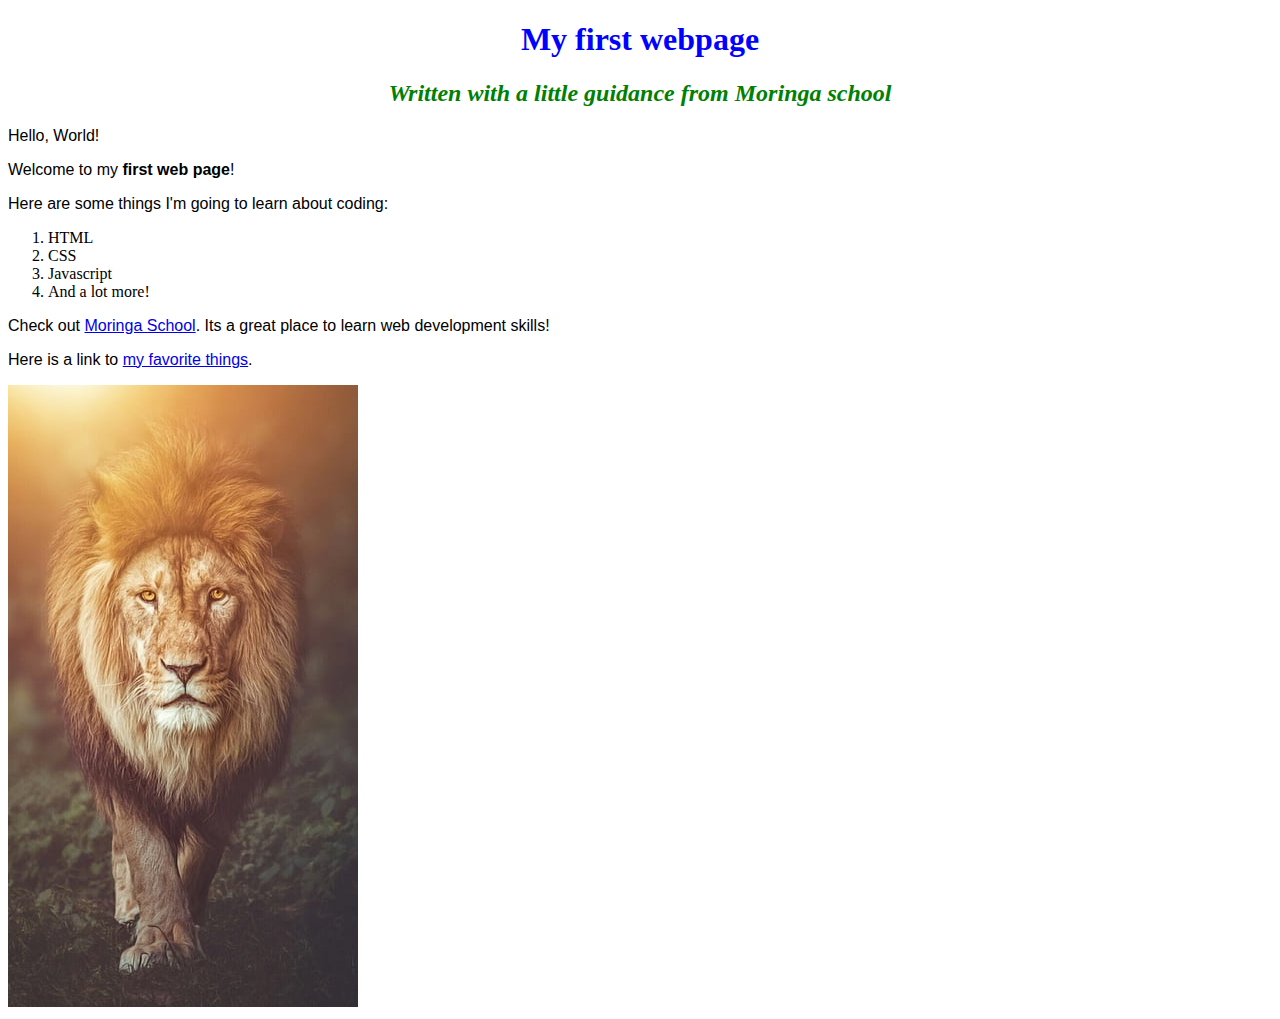
<file: index.html>
<!DOCTYPE html>
<html lang="en">
<head>
    <meta charset="UTF-8">
    <meta name="viewport" content="width=device-width, initial-scale=1.0">
    <title>My first website</title>
    <link href="css/styles.css" rel="stylesheet" type="text/css">
</head>
<body>
    <h1>My first webpage</h1>
    <h2>Written with a little guidance from <em>Moringa school</em></h2>
    
    <p>Hello, World!</p>
    <p>Welcome to my <strong>first web page</strong>!</p>

    <p>Here are some things I'm going to learn about coding:</p>
    <ol>
        <li>HTML</li>
        <li>CSS</li>
        <li>Javascript</li>
        <li>And a lot more!</li>
    </ol>
    
    <p>Check out <a href="http://moringaschool.com/">Moringa School</a>. Its a great place to learn web development skills!</p>

    <p>Here is a link to <a href="my-favourite-things.html">my favorite things</a>.</p>

    <img src="images/lion.jpg" alt="A photo of a lion">

</body>
</html>
</file>
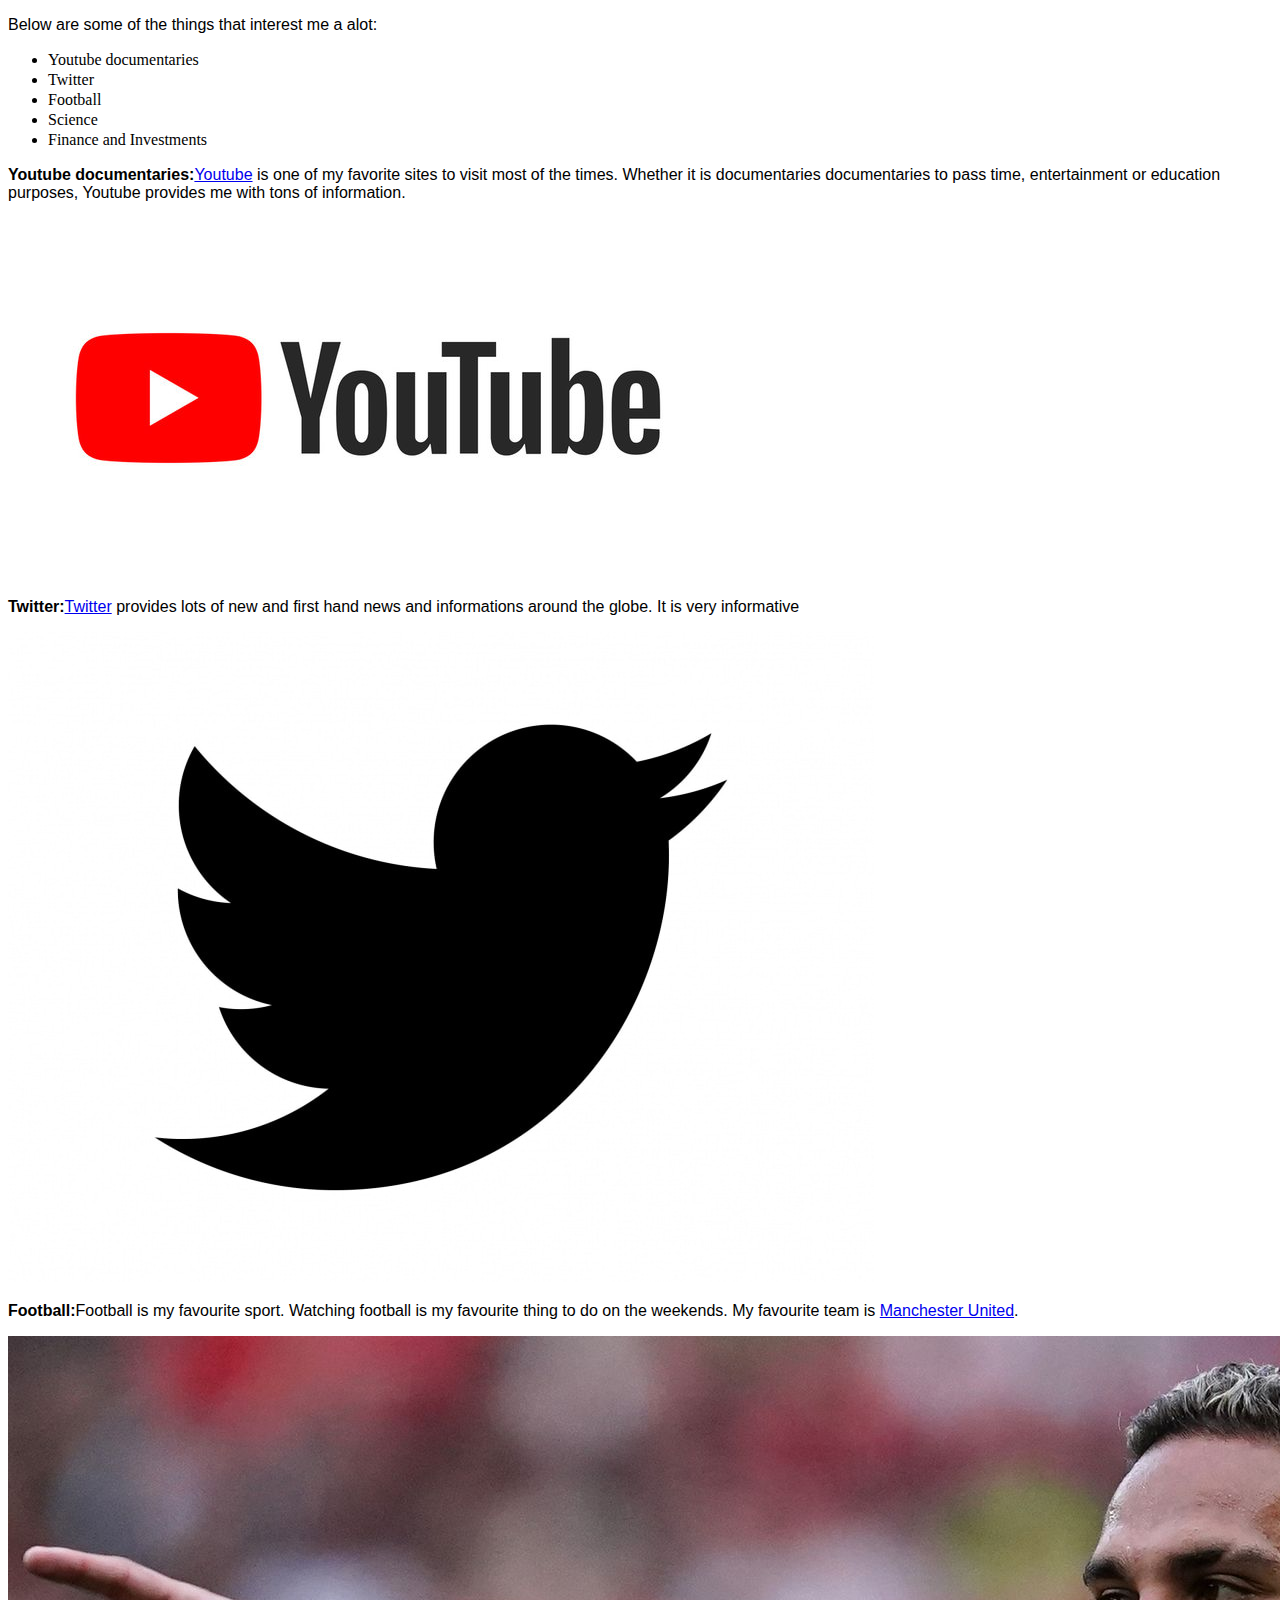
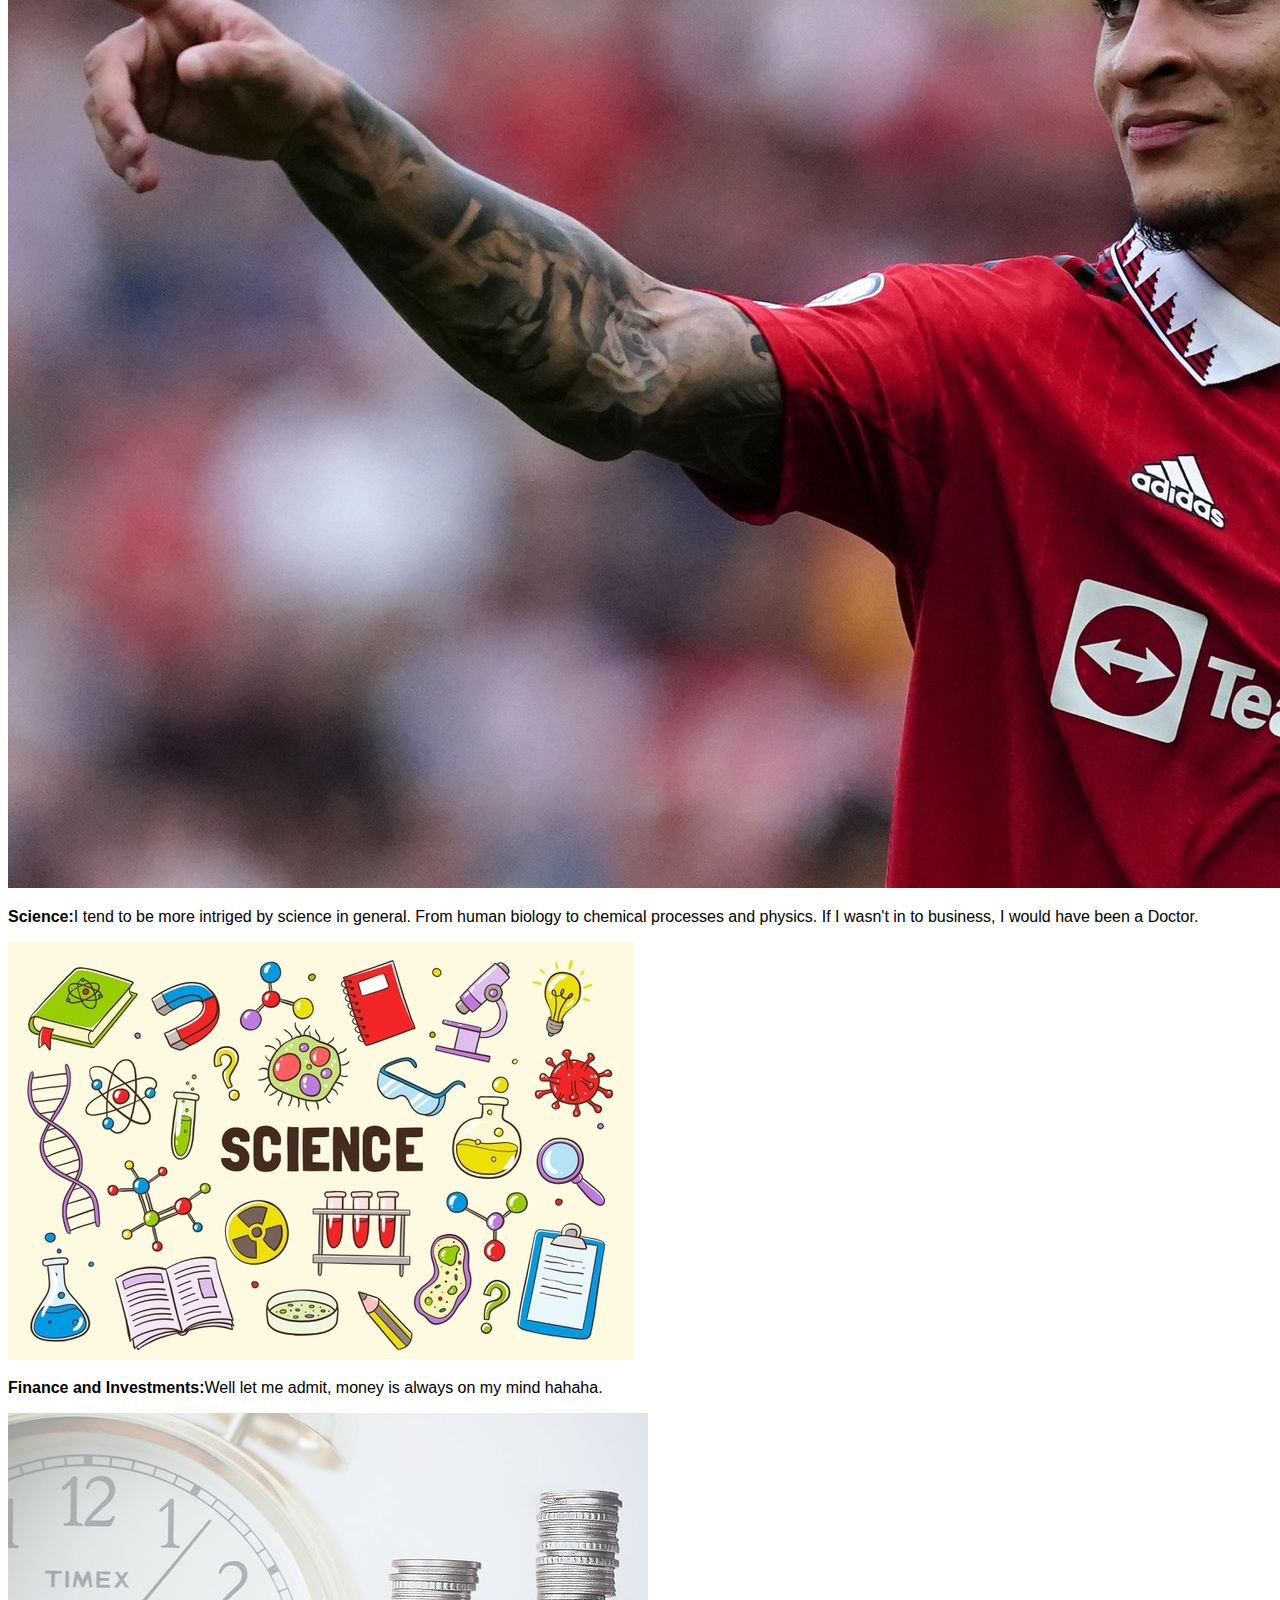
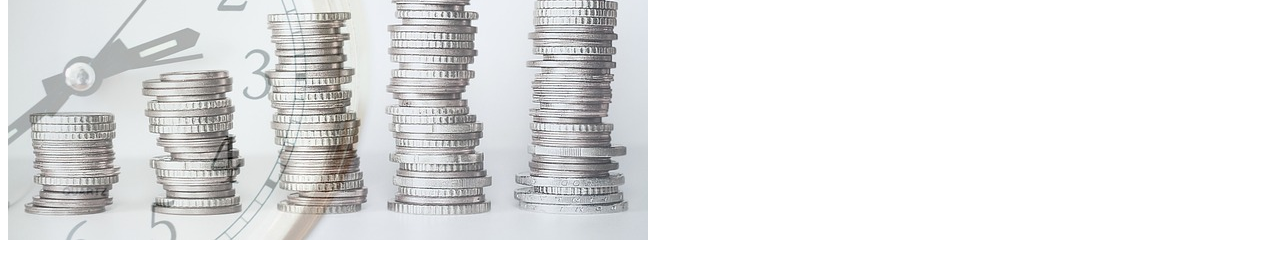
<file: my-favourite-things.html>
<!DOCTYPE html>
<html lang="en">
<head>
    <meta charset="UTF-8">
    <meta name="viewport" content="width=device-width, initial-scale=1.0">
    <title>My favourite things</title>
    <link href="css/styles.css" rel="stylesheet" type="text/css">
</head>
<body>
    
    <p>Below are some of the things that interest me a alot:</p>
    <ul>
        <li>Youtube documentaries</li>
        <li>Twitter</li>
        <LI>Football</LI>
        <li>Science</li>
        <li>Finance and Investments</li>
    </ul>

    <p><strong>Youtube documentaries:</strong><a href="http://youtube.com">Youtube</a> is one of my favorite sites to visit most of the times. Whether it is documentaries documentaries to pass time, entertainment or education purposes, Youtube provides me with tons of information.</p>
    <img src="images/youtube.jpg" alt="youtube"

    <p></p>
    <p><strong>Twitter:</strong><a href="http://twitter.com">Twitter</a> provides lots of new and first hand news and informations around the globe. It is very informative</p>
    <img src="images/twitter.jpg" alt="twitter"

    <p></p>
    <p><strong>Football:</strong>Football is my favourite sport. Watching football is my favourite thing to do on the weekends. My favourite team is <a href="http://manutd.com">Manchester United</a>.</p>
    <img src="images/manchester united.jpg" alt="man united player Antony"

    <p></p>
    <p><strong>Science:</strong>I tend to be more intriged by science in general. From human biology to chemical processes and physics. If I wasn't in to business, I would have been a Doctor.</p>
    <img src="images/science.jpg" alt="science"

    <p></p>
    <p><strong>Finance and Investments:</strong>Well let me admit, money is always on my mind hahaha.</p>
    <img src="images/investment.jpg" alt="investment"
    <p></p>

</body>
</html>
</file>
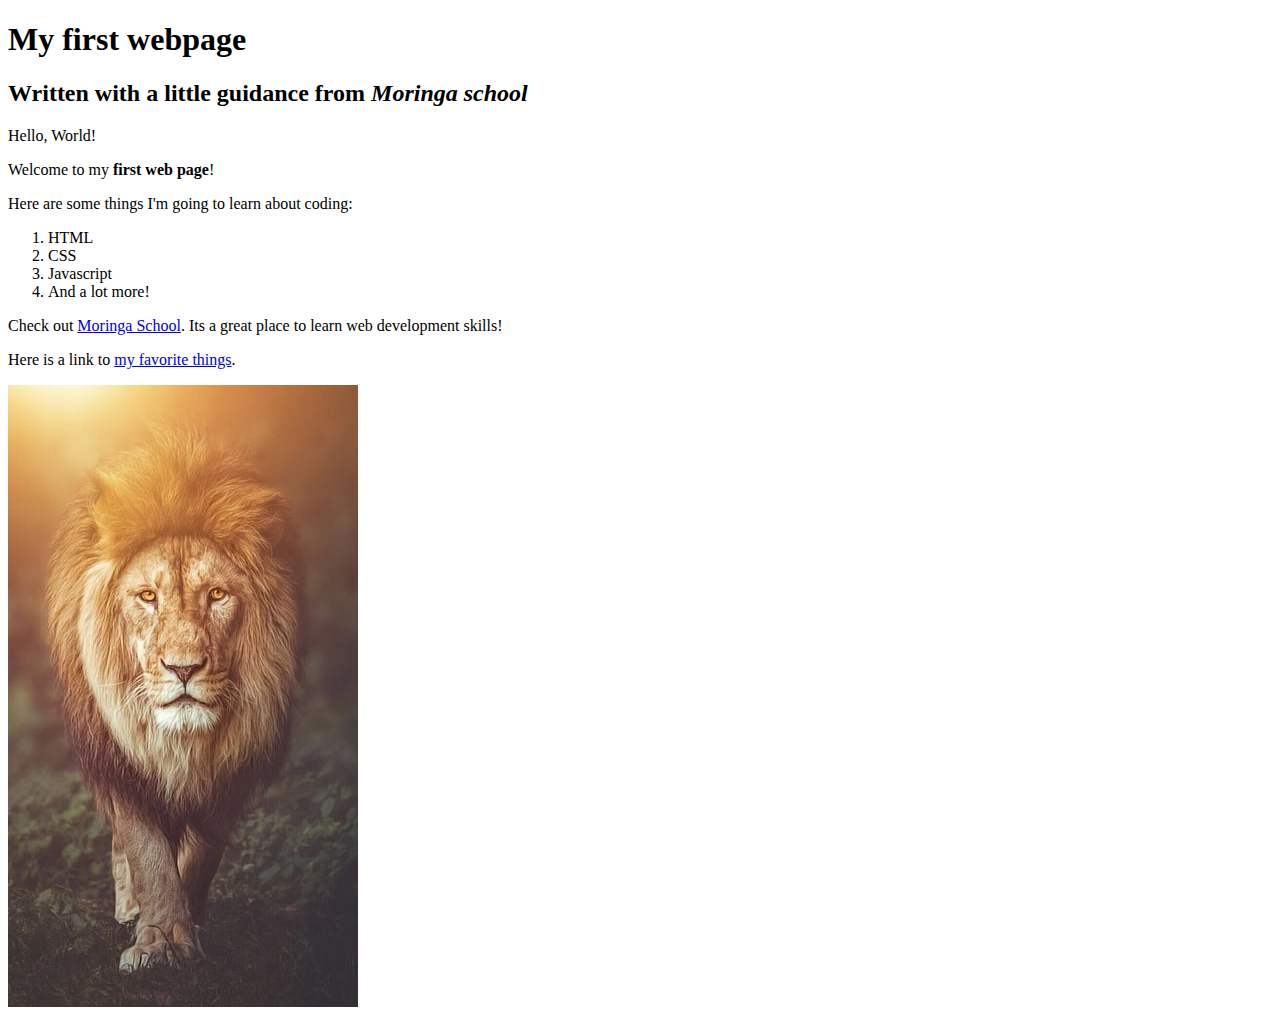
<file: my-first-website.html>
<!DOCTYPE html>
<html lang="en">
<head>
    <meta charset="UTF-8">
    <meta name="viewport" content="width=device-width, initial-scale=1.0">
    <title>My first website</title>
</head>
<body>
    <h1>My first webpage</h1>
    <h2>Written with a little guidance from <em>Moringa school</em></h2>
    
    <p>Hello, World!</p>
    <p>Welcome to my <strong>first web page</strong>!</p>

    <p>Here are some things I'm going to learn about coding:</p>
    <ol>
        <li>HTML</li>
        <li>CSS</li>
        <li>Javascript</li>
        <li>And a lot more!</li>
    </ol>
    
    <p>Check out <a href="http://moringaschool.com/">Moringa School</a>. Its a great place to learn web development skills!</p>

    <p>Here is a link to <a href="my-favourite-things.html">my favorite things</a>.</p>

    <img src="images/lion.jpg" alt="A photo of a lion">

</body>
</html>
</file>
<file: css/styles.css>
h1 {
    color: blue;
    text-align: center;
}

h2 {
    color: green;
    font-style: italic;
    text-align: center;
}

p {
    font-family: sans-serif;
}

ul {
    line-height: 20px;
}
</file>
